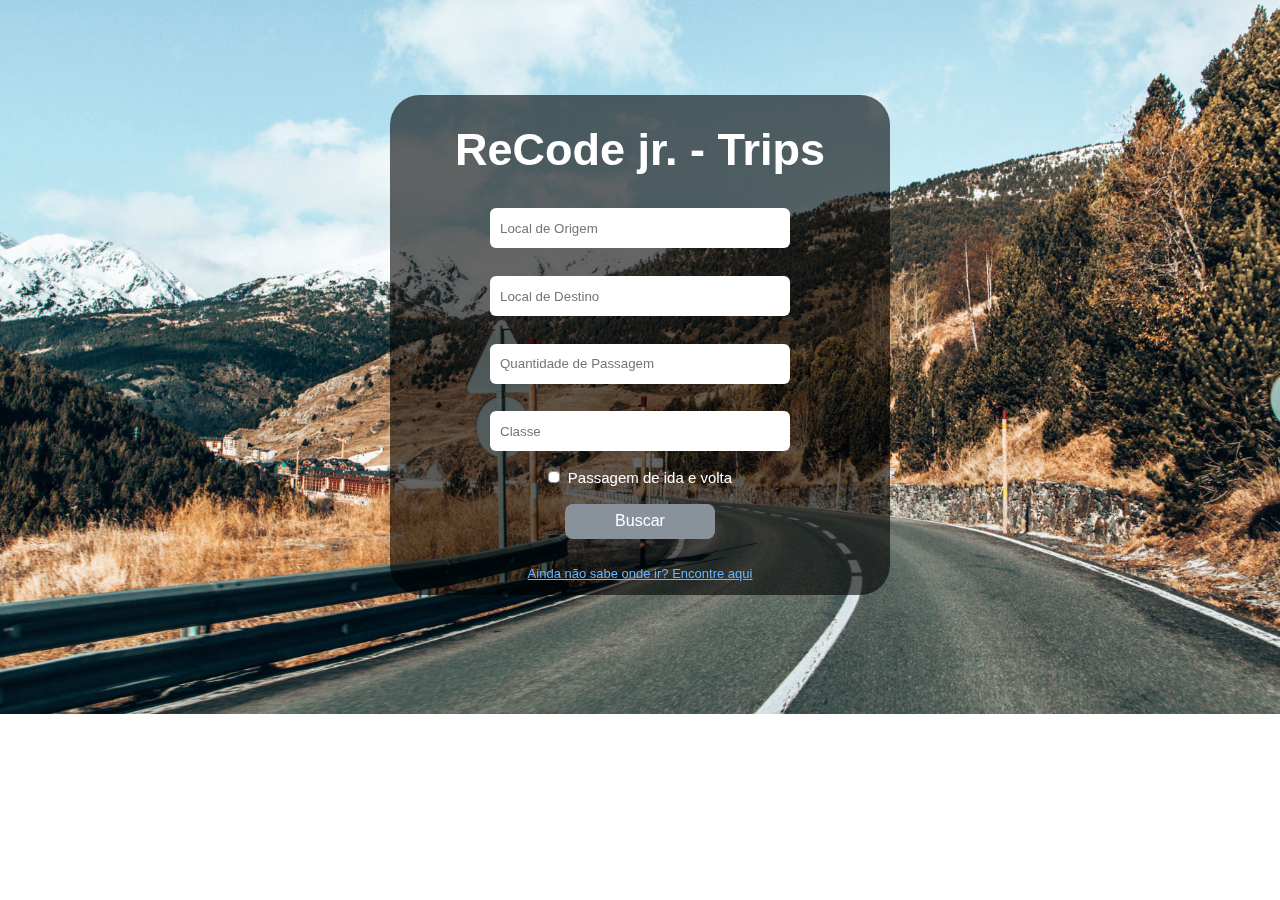
<file: index.html>
<!DOCTYPE html>
<html lang="pt-br">
<head>
    <meta charset="UTF-8">
    <meta name="viewport" content="width=device-width, initial-scale=1.0">
    <title>Passagem</title>
    <link rel="stylesheet" href="style.css">
    <link rel="shortcut icon" href="favicon_io/favicon.ico" type="image/x-icon" >
</head>

<body>
    <div class="caixa">
        <h1 style="top:15px;"> ReCode jr. - Trips</h1>
        <div class="campo">
            <input type="text" id="lo"class="form" placeholder="Local de Origem"/>
            <label for="lo"></label>
        </div>
        <div class="campo">
            <input type="text" id="ld" class="form" placeholder="Local de Destino"/>
            <label for="ld"></label>
        </div>
        <div class="campo">
            <input type="number" id="qtd_passagem" class="form" placeholder="Quantidade de Passagem"/>
            <label for="qtd_passagem"></label>
        </div>
        <div class="campo">
            <input type="t" id="classe" class="form" placeholder="Classe"/>
            <label for="classe"></label>
        </div>
        <div class="check">
            <input onclick="check()" type="checkbox" id="ida_volta">
            <label for="ida_volta">Passagem de ida e volta</label>
        </div>
        <div>
            <button onclick="enviar()" type="submit" class="button"  ><p>Buscar</p></button>
        </div>
        <a href="cidades.html">Ainda não sabe onde ir? Encontre aqui</a>
    </div>
</body>

<script src="index.js"></script>

</html>
</file>
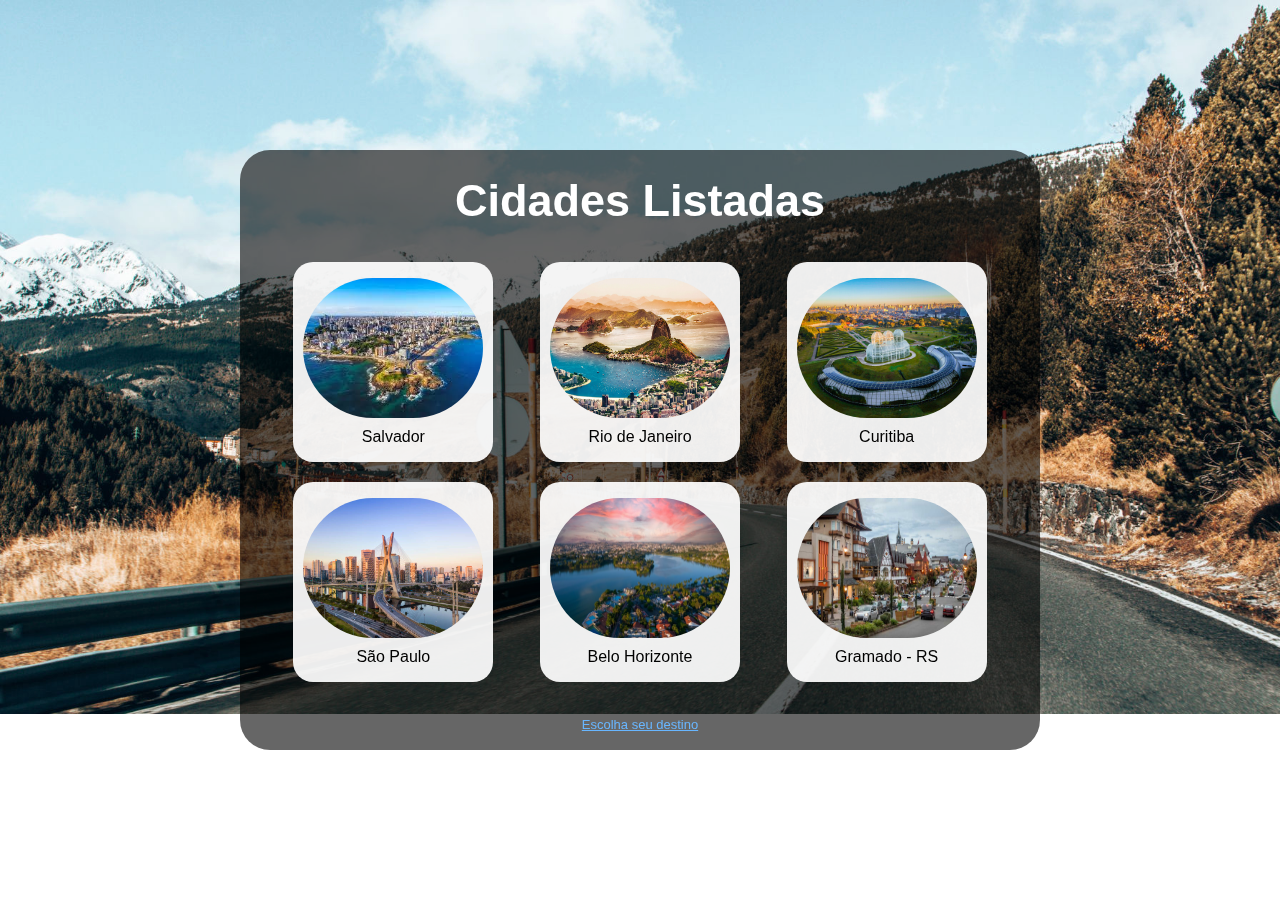
<file: cidades.html>
<!DOCTYPE html>
<html lang="pt-br">
<head>
    <meta charset="UTF-8">
    <meta name="viewport" content="width=device-width, initial-scale=1.0">
    <title>Cidades Listadas</title>
    <link rel="stylesheet" href="cidades.css">
    <link rel="shortcut icon" href="favicon_io/favicon.ico" type="image/x-icon" >
</head>

<body>
    <div class="box">
        <h1> Cidades Listadas</h1>
        <div class="grid-box">
            <div class="box-small">
                <img src="image/download.jpeg" class="imagem">
                <div class="nome">Salvador</div>
            </div>
            <div class="box-small">
                <img src="image/Rj.jpg" class="imagem">
                <div class="nome">Rio de Janeiro</div>
            </div>
            <div class="box-small">
                <img src="image/curitiba.jpg" class="imagem">
                <div class="nome">Curitiba</div>
            </div>
            <div class="box-small">
                <img src="image/SP.jpg" class="imagem">
                <div class="nome">São Paulo</div>
            </div>
            <div class="box-small">
                <img src="image/BH.jpg" class="imagem">
                <div class="nome">Belo Horizonte</div>
            </div>
            <div class="box-small">
                <img src="image/Gramado.jpg" class="imagem">
                <div class="nome">Gramado - RS</div>
            </div>
        </div>
        <a href="index.html">Escolha seu destino</a>
    </div>

    <script src="index.js"></script>

</body>
</html>
</file>
<file: style.css>
/*CORPO DO SITE*/
*{
    margin: 0 auto;
    padding: 0;
    position: relative; 
}

body{
    background-image: url(image/paisagem2.jpg);
    backdrop-filter: opacity(10%);
    background-repeat: no-repeat;
    background-position: center top;
    background-attachment: fixed;
    background-size: 100%;
}

/*BOX PRINCIPAL*/
.caixa{
    width: 500px;
    height: 500px;
    top: 95px;
    border-radius: 30px; 
    display: grid;
    place-items: center;
    background: rgba(0, 0, 0, 0.6);
}

/*TEXTO*/
h1{
    font-family: 'Gill Sans', 'Gill Sans MT', Calibri, 'Trebuchet MS', sans-serif;
    color: #fff;
    font-size: 45px;
}

p{
    color: #fff;
    font-size: medium;
    font-family:'Gill Sans', 'Gill Sans MT', Calibri, 'Trebuchet MS', sans-serif;
}

/*BOX GERAL DE DOS INPUT'S*/
.campo{
    width: 300px;
    height: 40px;
    top: 20px;
    background-color: #fff;
    border-radius: 6px 6px;
    place-items: center;
}

.campo:hover{
    border: 2px solid #739FC7;
    transition: 0,5s;
    padding: 1px;
}

input:-webkit-autofill {
    -webkit-box-shadow: 0 0 0 30px white inset;
}

/*CHECKBOX*/
.check{
    top: 10px;
    color: #fff;
    font-family: Arial, Helvetica, sans-serif;
    font-size: 15px;
}

.check input{
    display: none;
}

.check input + label:before{
    content: "";
    width: 10px;
    height: 10px;
    border-radius: 4px;
    background-color: #fff;
    border: 1px solid #89929A;
    display: inline-block;
    margin-right: 8px;
}   

.check input:checked + label:before{
    width: 6px;
    height: 6px;
    border: 1px solid #000;
    padding: 2px;
    background-color: #89929A;
}

.check input + label:after{
    content: "";
    border: solid white;
    position:absolute;
    display: none;
    left: 5px;
    top: 2px;
    width: 2px;
    height: 8px;
    border-width: 0 2px 2px 0;
    -webkit-transform: rotate(45deg);
    -ms-transform: rotate(45deg);
    transform: rotate(45deg);
}

.check input:checked + label:after{
    display: block;
}

/*BOTÃO*/
.button{
    background-color:#89929A;
    width: 150px;
    height: 35px;
    border-radius: 8px 8px;
    border: none;
    align-items: center;
    transition: 1s;
}

.button:hover{
    background-color: #739FC7;
}

.form{
    background: none;
    border: none;
    box-shadow: 0 0 0 0;
    outline: 0;
    width: 285px;
    height: 40px;
    margin-left: 10px;  
}

/*LINK*/
a{
    color: #68B6FF;
    font-family: Arial, Helvetica, sans-serif;
    font-size: 13px;
}
</file>
<file: cidades.css>
* {
    margin: 0;
    padding: 0;
    box-sizing: border-box;
}

body {
    background-image: url(image/paisagem2.jpg);
    backdrop-filter: opacity(10%);
    background-repeat: no-repeat;
    background-position: center top;
    background-attachment: fixed;
    background-size: 100%;
    display: flex;
    align-items: center;
    justify-content: center;
    height: 100vh;
}

.box {
    background-color: #273746;
    width: 800px;
    height: 600px;
    border-radius: 30px;
    display: flex;
    flex-direction: column;
    align-items: center;
    padding: 25px;
    gap: 20px; 
    background: rgba(0, 0, 0, 0.6);
}

h1{
    font-family: 'Gill Sans', 'Gill Sans MT', Calibri, 'Trebuchet MS', sans-serif;
    color: #fff;
    font-size: 45px;
}

.grid-box {
    display: grid;
    grid-template-columns: repeat(3, 1fr);
    grid-template-rows: repeat(2, 1fr);
    gap: 20px; 
    width: 100%;
    justify-items: center;
    align-items: center;
    padding: 15px;
}

.box-small {
    background: rgba(255, 255, 255, 0.925);
    width: 200px;
    height: 200px;
    border-radius: 20px;
    display: flex;
    flex-direction: column;
    align-items: center;
    justify-content: center;
    padding: 10px;
}

img {
    width: 180px;
    height: 140px;
    border-radius: 200px;
}

.nome {
    margin-top: 10px;
    color: #000;
    text-align: center;
    font-family: 'Gill Sans', 'Gill Sans MT', Calibri, 'Trebuchet MS', sans-serif;
}

a{
    color: #68B6FF;
    font-family: Arial, Helvetica, sans-serif;
    font-size: 13px;
}
</file>
